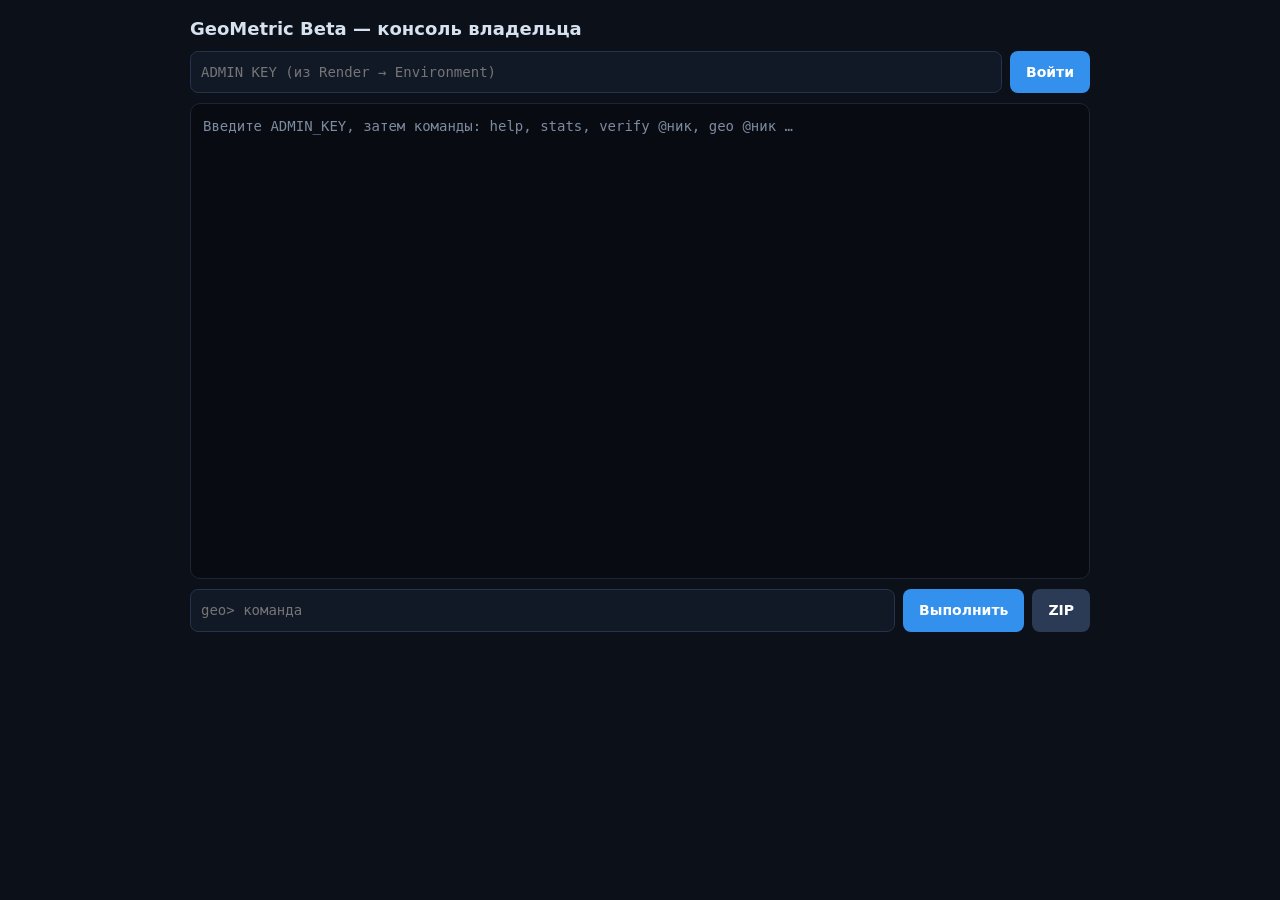
<file: public/admin.html>
<!doctype html>
<html lang="ru"><head><meta charset="utf-8"><meta name="viewport" content="width=device-width,initial-scale=1">
<title>GeoMetric — консоль владельца</title>
<style>
body{margin:0;background:#0c1018;color:#d7e2f0;font:14px/1.45 ui-monospace,Consolas,monospace}
.w{max-width:900px;margin:0 auto;padding:18px}
h1{font:600 18px system-ui;margin:0 0 12px}
#out{white-space:pre-wrap;background:#080b11;border:1px solid #1d2635;border-radius:10px;padding:12px;min-height:50vh;max-height:68vh;overflow:auto}
.r{display:flex;gap:8px;margin-top:10px}
input{flex:1;min-width:0;background:#111826;border:1px solid #26334a;border-radius:8px;color:#fff;padding:10px;font:inherit}
button{background:#3390ec;border:0;border-radius:8px;color:#fff;padding:10px 16px;font:600 14px system-ui;cursor:pointer}
.p{color:#5eb5f7}.e{color:#ff8c8c}.m{color:#7d8ba1}
</style></head><body><div class="w">
<h1>GeoMetric Beta — консоль владельца</h1>
<div class="r"><input id="k" type="password" placeholder="ADMIN_KEY (из Render → Environment)" autocomplete="off"><button id="ok">Войти</button></div>
<div id="out" style="margin-top:10px"><span class="m">Введите ADMIN_KEY, затем команды: help, stats, verify @ник, geo @ник …</span></div>
<div class="r"><input id="c" placeholder="geo> команда" autocomplete="off" disabled><button id="go" disabled>Выполнить</button>
<button id="zip" disabled style="background:#2b3a55">ZIP</button></div></div>
<script>
const $=i=>document.getElementById(i),out=$('out');let key=sessionStorage.gmk||'';
function pr(t,c){const d=document.createElement('div');d.className=c||'';d.textContent=t;out.appendChild(d);out.scrollTop=1e9}
async function run(cmd){pr('geo> '+cmd,'p');try{const r=await fetch('/api/admin/console',{method:'POST',headers:{'Content-Type':'application/json','X-Admin-Key':key},body:JSON.stringify({cmd})});
 if(r.status==401){pr('Неверный ключ (или ADMIN_KEY не задан на сервере).','e');return false}
 pr((await r.json()).out||'(пусто)');return true}catch(e){pr('Ошибка сети','e');return false}}
async function login(){key=$('k').value||key;if(!key)return;out.innerHTML='';if(await run('stats')){sessionStorage.gmk=key;$('c').disabled=$('go').disabled=$('zip').disabled=false;$('c').focus()}}
$('ok').onclick=login;$('k').onkeydown=e=>e.key=='Enter'&&login();
function go(){const v=$('c').value.trim();if(v){$('c').value='';run(v)}}
$('go').onclick=go;$('c').onkeydown=e=>e.key=='Enter'&&go();
$('zip').onclick=async()=>{const r=await fetch('/api/admin/export',{headers:{'X-Admin-Key':key}});if(!r.ok)return pr('Ошибка экспорта '+r.status,'e');
 const a=document.createElement('a');a.href=URL.createObjectURL(await r.blob());a.download='geometric-backup.zip';a.click();pr('Архив скачан.')};
if(key){$('k').value=key;login()}
</script></body></html>
</file>
